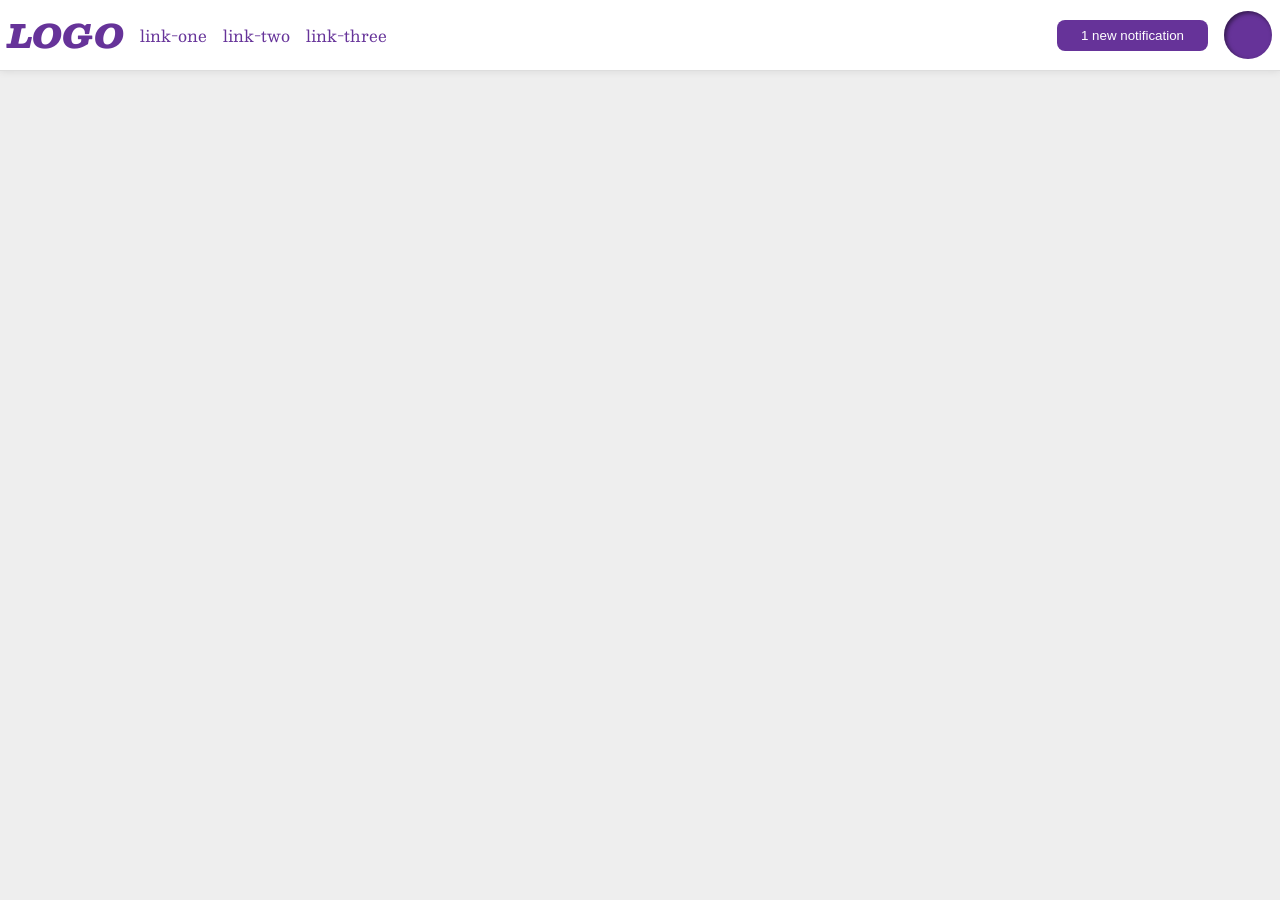
<file: foundations/flex/03-flex-header-2/index.html>
<!DOCTYPE html>
<html lang="en">
  <head>
    <meta charset="UTF-8">
    <meta http-equiv="X-UA-Compatible" content="IE=edge">
    <meta name="viewport" content="width=device-width, initial-scale=1.0">
    <title>Flex Header 2</title>
    <link rel="stylesheet" href="style.css">
  </head>
  <body>
    <div class="header">
      <div class="left">
		<div class="logo">
		  LOGO
		</div>
		<ul class="links">
		  <li><a href="https://google.com">link-one</a></li>
		  <li><a href="https://google.com">link-two</a></li>
		  <li><a href="https://google.com">link-three</a></li>
		</ul>
	  </div>
      <div class="right">
		<button class="notifications">
		  1 new notification
		</button>
		<div class="profile-image"></div>
	  </div>
    </div>
  </body>
</html>
</file>
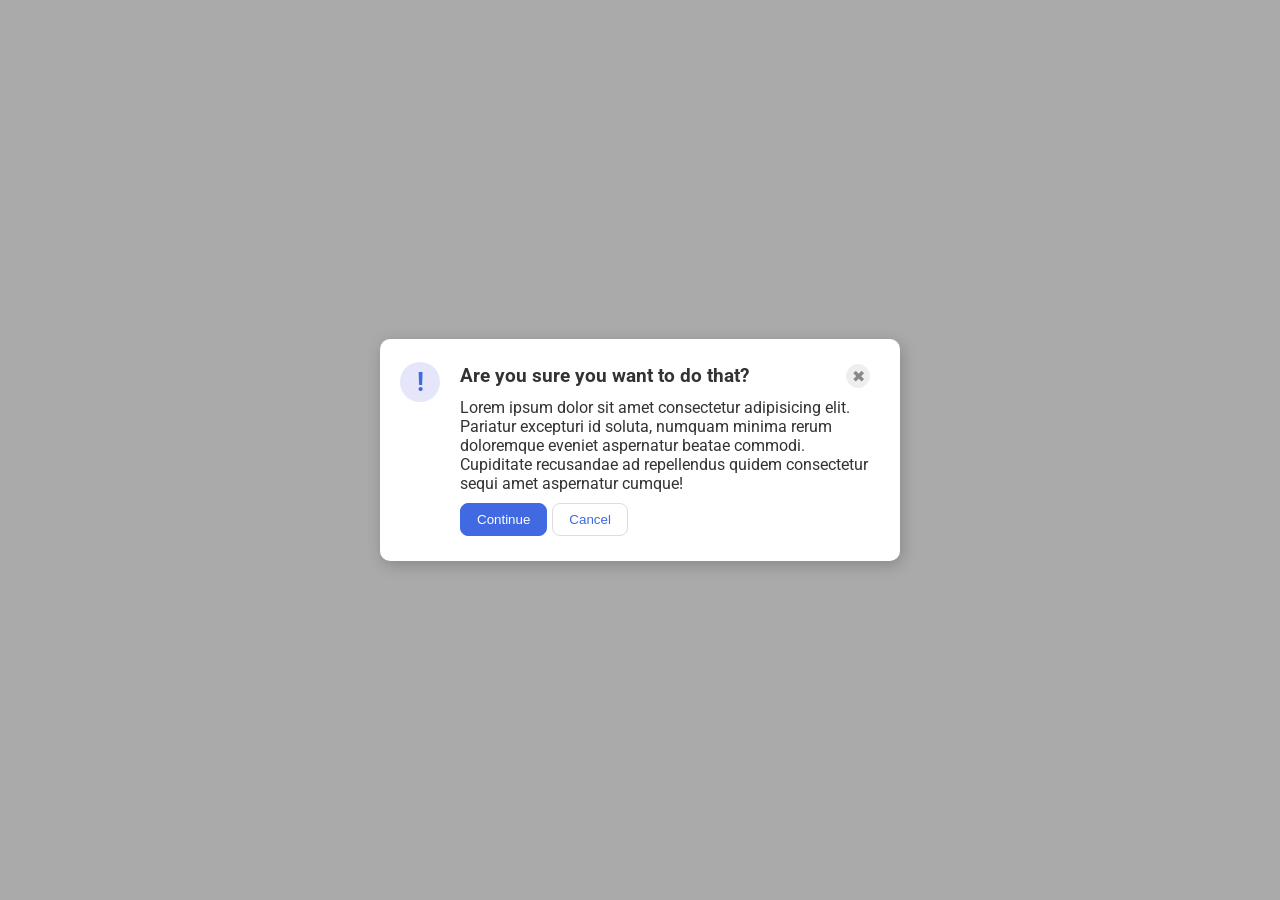
<file: foundations/flex/05-flex-modal/index.html>
<!DOCTYPE html>
<html lang="en">
  <head>
    <meta charset="UTF-8">
    <meta http-equiv="X-UA-Compatible" content="IE=edge">
    <meta name="viewport" content="width=device-width, initial-scale=1.0">
    <link rel="stylesheet" href="style.css">
    <title>Modal</title>
  </head>
  <body>
    <div class="modal">
    <div class="container-icon">
      <div class="icon">!</div>
    </div>
    <div class="container-info">
      <div class="info" id=title>
        <div class="header">Are you sure you want to do that?</div>
			  <button class="close-button">✖</button>
      </div>
      <div class="info">
      	<div class="text">Lorem ipsum dolor sit amet consectetur adipisicing elit. Pariatur excepturi id soluta, numquam minima rerum doloremque eveniet aspernatur beatae commodi. Cupiditate recusandae ad repellendus quidem consectetur sequi amet aspernatur cumque!</div>
      </div>
      <div class="info">
      	<button class="continue">Continue</button>
    	<button class="cancel">Cancel</button>
      </div>
    </div>
    </div>
  </body>
</html>
</file>
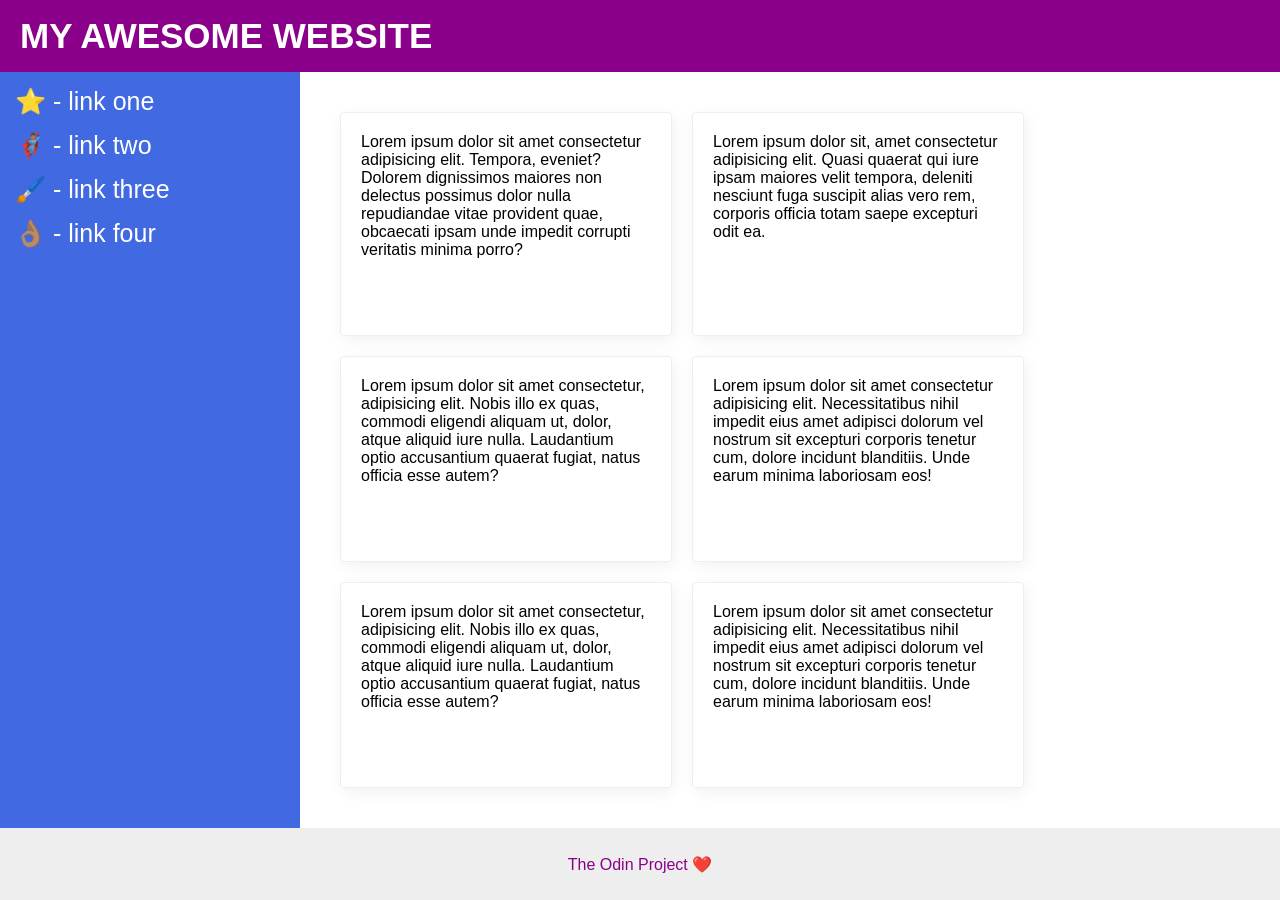
<file: foundations/flex/07-flex-layout-2/index.html>
<!DOCTYPE html>
<html lang="en">
  <head>
    <meta charset="UTF-8">
    <meta http-equiv="X-UA-Compatible" content="IE=edge">
    <meta name="viewport" content="width=device-width, initial-scale=1.0">
    <title>The Holy Grail</title>
    <link rel="stylesheet" href="style.css">
  </head>
  <body>
    <div class="header">
      MY AWESOME WEBSITE
    </div>

    <div class="container">
		<div class="sidebar">
		  <ul>
			<li><a href="#">⭐ - link one</a></li>
			<li><a href="#">🦸🏽‍♂️ - link two</a></li>
			<li><a href="#">🖌️ - link three</a></li>
			<li><a href="#">👌🏽 - link four</a></li>
		  </ul>
		</div>
		<div class="cards">
			<div class="card">Lorem ipsum dolor sit amet consectetur adipisicing elit. Tempora, eveniet? Dolorem dignissimos maiores non delectus possimus dolor nulla repudiandae vitae provident quae, obcaecati ipsam unde impedit corrupti veritatis minima porro?</div>
			<div class="card">Lorem ipsum dolor sit, amet consectetur adipisicing elit. Quasi quaerat qui iure ipsam maiores velit tempora, deleniti nesciunt fuga suscipit alias vero rem, corporis officia totam saepe excepturi odit ea.</div>
			<div class="card">Lorem ipsum dolor sit amet consectetur, adipisicing elit. Nobis illo ex quas, commodi eligendi aliquam ut, dolor, atque aliquid iure nulla. Laudantium optio accusantium quaerat fugiat, natus officia esse autem?</div>
			<div class="card">Lorem ipsum dolor sit amet consectetur adipisicing elit. Necessitatibus nihil impedit eius amet adipisci dolorum vel nostrum sit excepturi corporis tenetur cum, dolore incidunt blanditiis. Unde earum minima laboriosam eos!</div>
			<div class="card">Lorem ipsum dolor sit amet consectetur, adipisicing elit. Nobis illo ex quas, commodi eligendi aliquam ut, dolor, atque aliquid iure nulla. Laudantium optio accusantium quaerat fugiat, natus officia esse autem?</div>
			<div class="card">Lorem ipsum dolor sit amet consectetur adipisicing elit. Necessitatibus nihil impedit eius amet adipisci dolorum vel nostrum sit excepturi corporis tenetur cum, dolore incidunt blanditiis. Unde earum minima laboriosam eos!</div>
		</div>
	</div>

    <div class="footer">
      The Odin Project ❤️
    </div>
  </body>
</html>
</file>
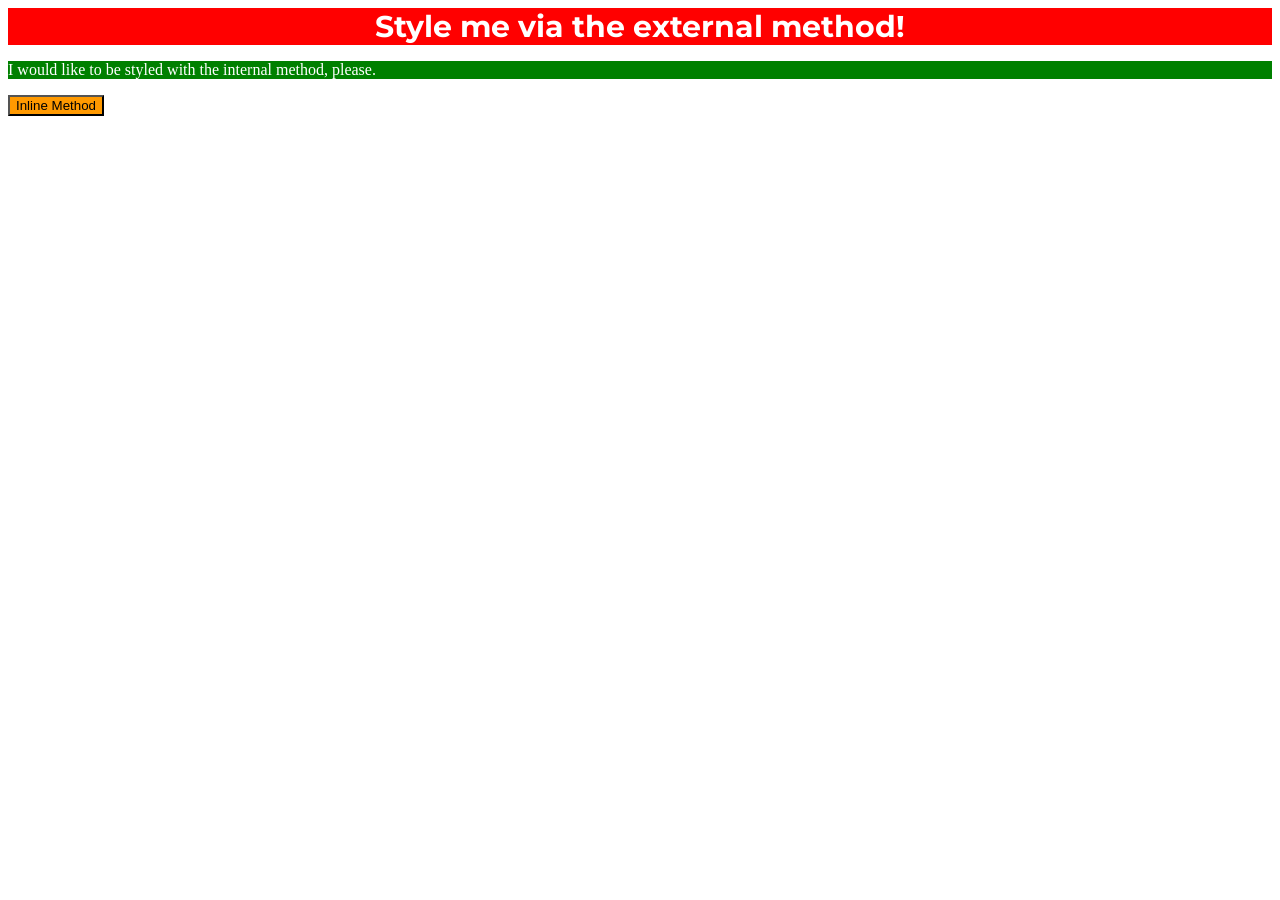
<file: foundations/intro-to-css/01-css-methods/index.html>
<!DOCTYPE html>
<html lang="en">
  <head>
    <meta charset="UTF-8">
    <meta http-equiv="X-UA-Compatible" content="IE=edge">
    <meta name="viewport" content="width=device-width, initial-scale=1.0">
	<link rel="stylesheet" href="styles/style.css">
    <title>Methods for Adding CSS</title>
	<style>
		p {
			color: white;
			background-color: green;
		}
	</style>
  </head>
  <body>
    <div>Style me via the external method!</div>
    <p>I would like to be styled with the internal method, please.</p>
    <button style="background-color: rgb(255, 153, 0);">Inline Method</button>
  </body>
</html>
</file>
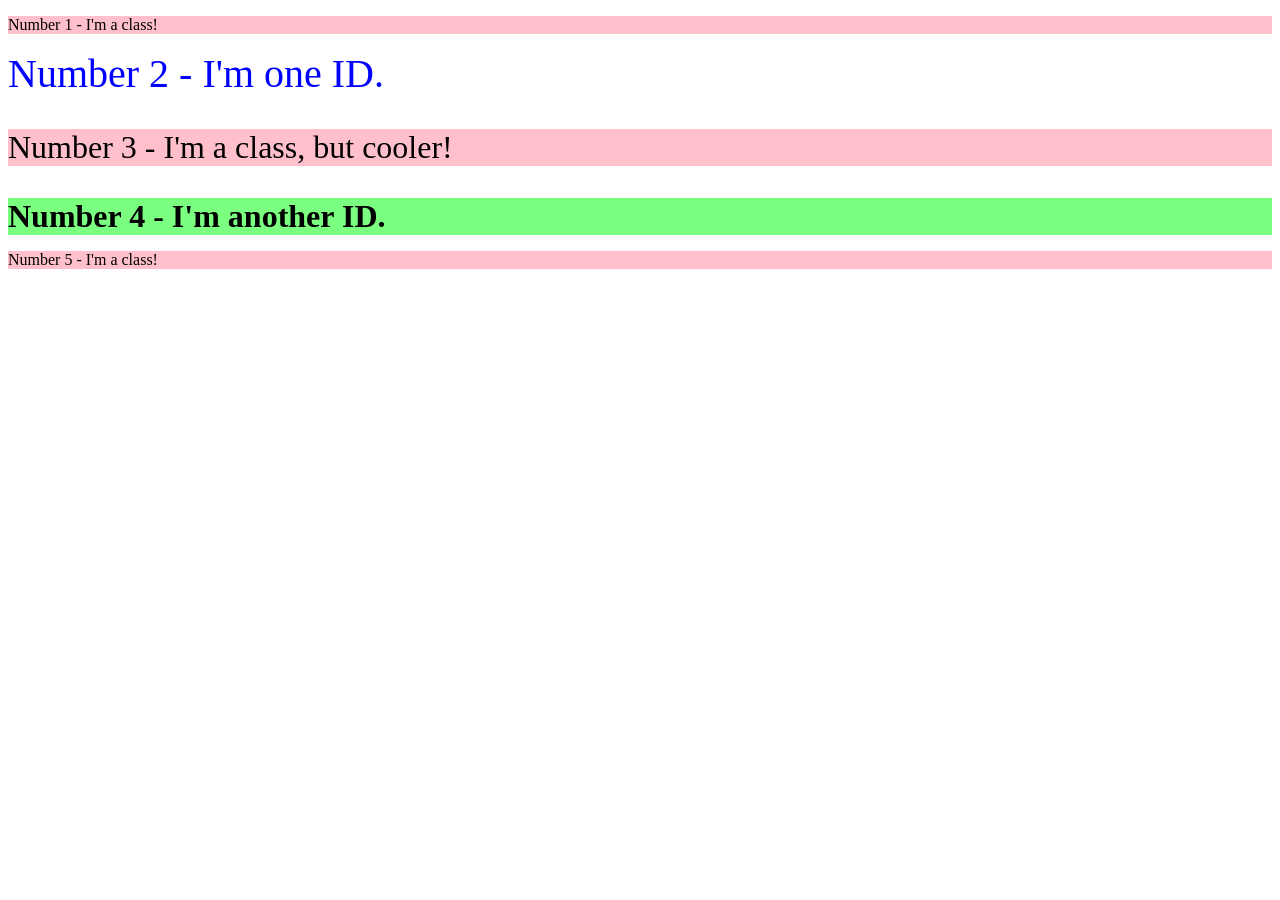
<file: foundations/intro-to-css/02-class-id-selectors/index.html>
<!DOCTYPE html>
<html lang="en">
  <head>
    <meta charset="UTF-8">
    <meta http-equiv="X-UA-Compatible" content="IE=edge">
    <meta name="viewport" content="width=device-width, initial-scale=1.0">
    <title>Class and ID Selectors</title>
    <link rel="stylesheet" href="style.css">
  </head>
  <body>
    <p class="red">Number 1 - I'm a class!</p>
    <div id="blue-text">Number 2 - I'm one ID.</div>
    <p class="red cooler">Number 3 - I'm a class, but cooler!</p>
    <div id="green-background">Number 4 - I'm another ID.</div>
    <p class="red">Number 5 - I'm a class!</p>
  </body>
</html>
</file>
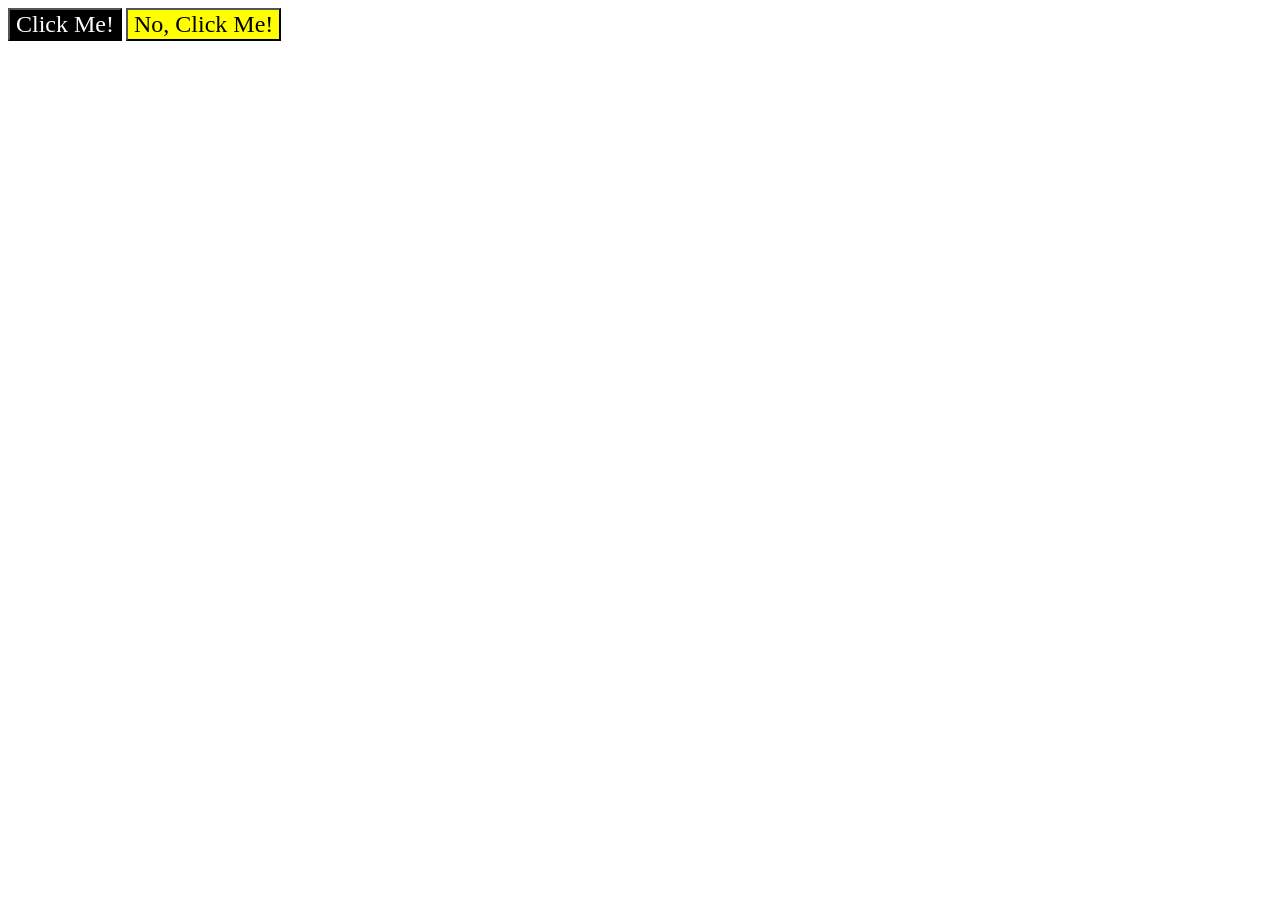
<file: foundations/intro-to-css/03-grouping-selectors/index.html>
<!DOCTYPE html>
<html lang="en">
  <head>
    <meta charset="UTF-8">
    <meta http-equiv="X-UA-Compatible" content="IE=edge">
    <meta name="viewport" content="width=device-width, initial-scale=1.0">
    <title>Grouping Selectors</title>
    <link rel="stylesheet" href="style.css">
  </head>
  <body>
    <button class="inverted">Click Me!</button>
    <button class="fancy">No, Click Me!</button>
  </body>
</html>
</file>
<file: foundations/flex/03-flex-header-2/style.css>
/* this is some magical font-importing.
you'll learn about it later. */
@import url('https://fonts.googleapis.com/css2?family=Besley:ital,wght@0,400;1,900&display=swap');

body {
  margin: 0;
  background: #eee;
  font-family: Besley, serif;
}

.header {
	display: flex;
	justify-content: space-between;
	padding: 8px;
	background: white;
	border-bottom: 1px solid #ddd;
	box-shadow: 0 0 8px rgba(0,0,0,.1);
}

.profile-image {
	background: rebeccapurple;
	box-shadow: inset 2px 2px 4px rgba(0,0,0,.5);
	border-radius: 50%;
	width: 48px;
	height: 48px;
}

.logo {
	color: rebeccapurple;
	font-size: 32px;
	font-weight: 900;
	font-style: italic;
}

.right,
.left {
	display: flex;
	align-items: center;
	gap: 16px;
}

button {
	border: none;
	border-radius: 8px;
	background: rebeccapurple;
	color: white;
	padding: 8px 24px;
}

a {
  /* this removes the line under our links */
	text-decoration: none;
	color: rebeccapurple;
}

ul {
	display: flex;
	list-style-type: none;
	margin: 0;
	padding: 0;
	gap: 16px;
}
</file>
<file: foundations/flex/05-flex-modal/style.css>
@import url('https://fonts.googleapis.com/css2?family=Roboto:wght@400;700&display=swap');

html, body {
  height: 100%;
}

body {
  font-family: Roboto, sans-serif;
  margin: 0;
  background: #aaa;
  color: #333;
  /* I'll give you this one for free lol */
  display: flex;
  align-items: center;
  justify-content: center;
}


.modal {
	display: flex;
	width: 480px;
	margin: auto;
	margin-top: auto;
	background-color: white;
	padding: 20px;
 	border-radius: 10px;
	box-shadow: 2px 4px 16px rgba(0,0,0,.2);
}

.container-icon {
	display: flex;
	justify-content: center;
	align-items: flex-start;
	min-width: 40px;
	padding-right: 15px;
	padding-top: 3px;
}

.icon {
	display: flex;
	justify-content: center;
	align-items: center;
	color: royalblue;
	font-size: 26px;
	font-weight: 700;
	height: 40px;
	width: 40px;
	background: lavender;
	border-radius: 50%;
}

.container-info {
	display: flex;
	flex-direction: column;
}

.info {
	display: flex;
	padding: 5px;
}

#title {
	display: flex;
	justify-content: space-between;
	align-content: flex-start;
	font-weight: bold;
	font-size: larger;
}

.close-button {
	background: #eee;
	border-radius: 50%;
	color: #888;
	font-weight: 400;
	font-size: 16px;
	height: 24px;
	width: 24px;
	display: flex;
	align-items: center;
	justify-content: center;
	border: 1px solid #eee;
	padding: 0;
}

button {
	display: flex;
	margin-right: 5px;
	cursor: pointer;
	padding: 8px 16px;
	border-radius: 8px;
}

button.continue {
	background: royalblue;
	border: 1px solid royalblue;
	color: white;
}

button.cancel {
	background: white;
	border: 1px solid #ddd;
	color: royalblue;
}
</file>
<file: foundations/flex/07-flex-layout-2/style.css>
body {
  display: flex;
  flex-direction: column;
  font-family:
    -apple-system, BlinkMacSystemFont, "Segoe UI", Roboto, Oxygen, Ubuntu,
    Cantarell, "Open Sans", "Helvetica Neue", sans-serif;
  margin: 0;
  min-height: 100vh;
}

.container {
  display: flex;
  flex: auto;
}

.header {
  box-sizing: border-box;
  display: flex;
  align-items: center;
  height: 72px;
  background: darkmagenta;
  color: white;
  font-weight: bold;
  font-size: 35px;
  padding: 20px;
}

.footer {
  display: flex;
  justify-content: center;
  align-items: center;
  height: 72px;
  background: #eee;
  color: darkmagenta;
}

.sidebar {
  min-width: 300px;
  background: royalblue;
  box-sizing: border-box;
}

.cards {
  display: flex;
  gap: 20px;
  flex-wrap: wrap;
  padding: 40px;
}

.card {
  display: flex;
  border: 1px solid #eee;
  box-shadow: 2px 4px 16px rgba(0, 0, 0, 0.06);
  border-radius: 4px;
  width: 290px;
  margin: 0;
  padding: 20px;
}

ul {
  display: flex;
  gap: 15px;
  flex-direction: column;
  list-style: none;
  margin: 15px;
  padding: 0px;
}

a {
  font-size: 25px;
  color: white;
  text-decoration: none;
}
</file>
<file: foundations/intro-to-css/01-css-methods/styles/style.css>
@import url('https://fonts.googleapis.com/css2?family=Montserrat:ital,wght@0,100..900;1,100..900&display=swap');

div {
	font-family: "Montserrat", sans-serif;
	font-weight: 700;
	color: white;
	background-color: red;
	font-size: 30px;
	text-align: center;
}
</file>
<file: foundations/intro-to-css/02-class-id-selectors/style.css>
/* Add CSS Styling */
.red {
	background-color: pink;
}

.red.cooler {
	font-size: 32px;
}

#blue-text {
	color: blue;
	font-size: 40px;
}

#green-background {
	background-color: rgba(0, 255, 13, 0.521);
	font-size: 32px;
	font-weight: bold;
}
</file>
<file: foundations/intro-to-css/03-grouping-selectors/style.css>
/* Add CSS Styling */
.inverted,
.fancy {
	font-family: 'Times New Roman', Times, serif;
	font-size: 24px;
}

.inverted {
	color: white;
	background-color: black;
}

.fancy {
	background-color: yellow;
}
</file>
